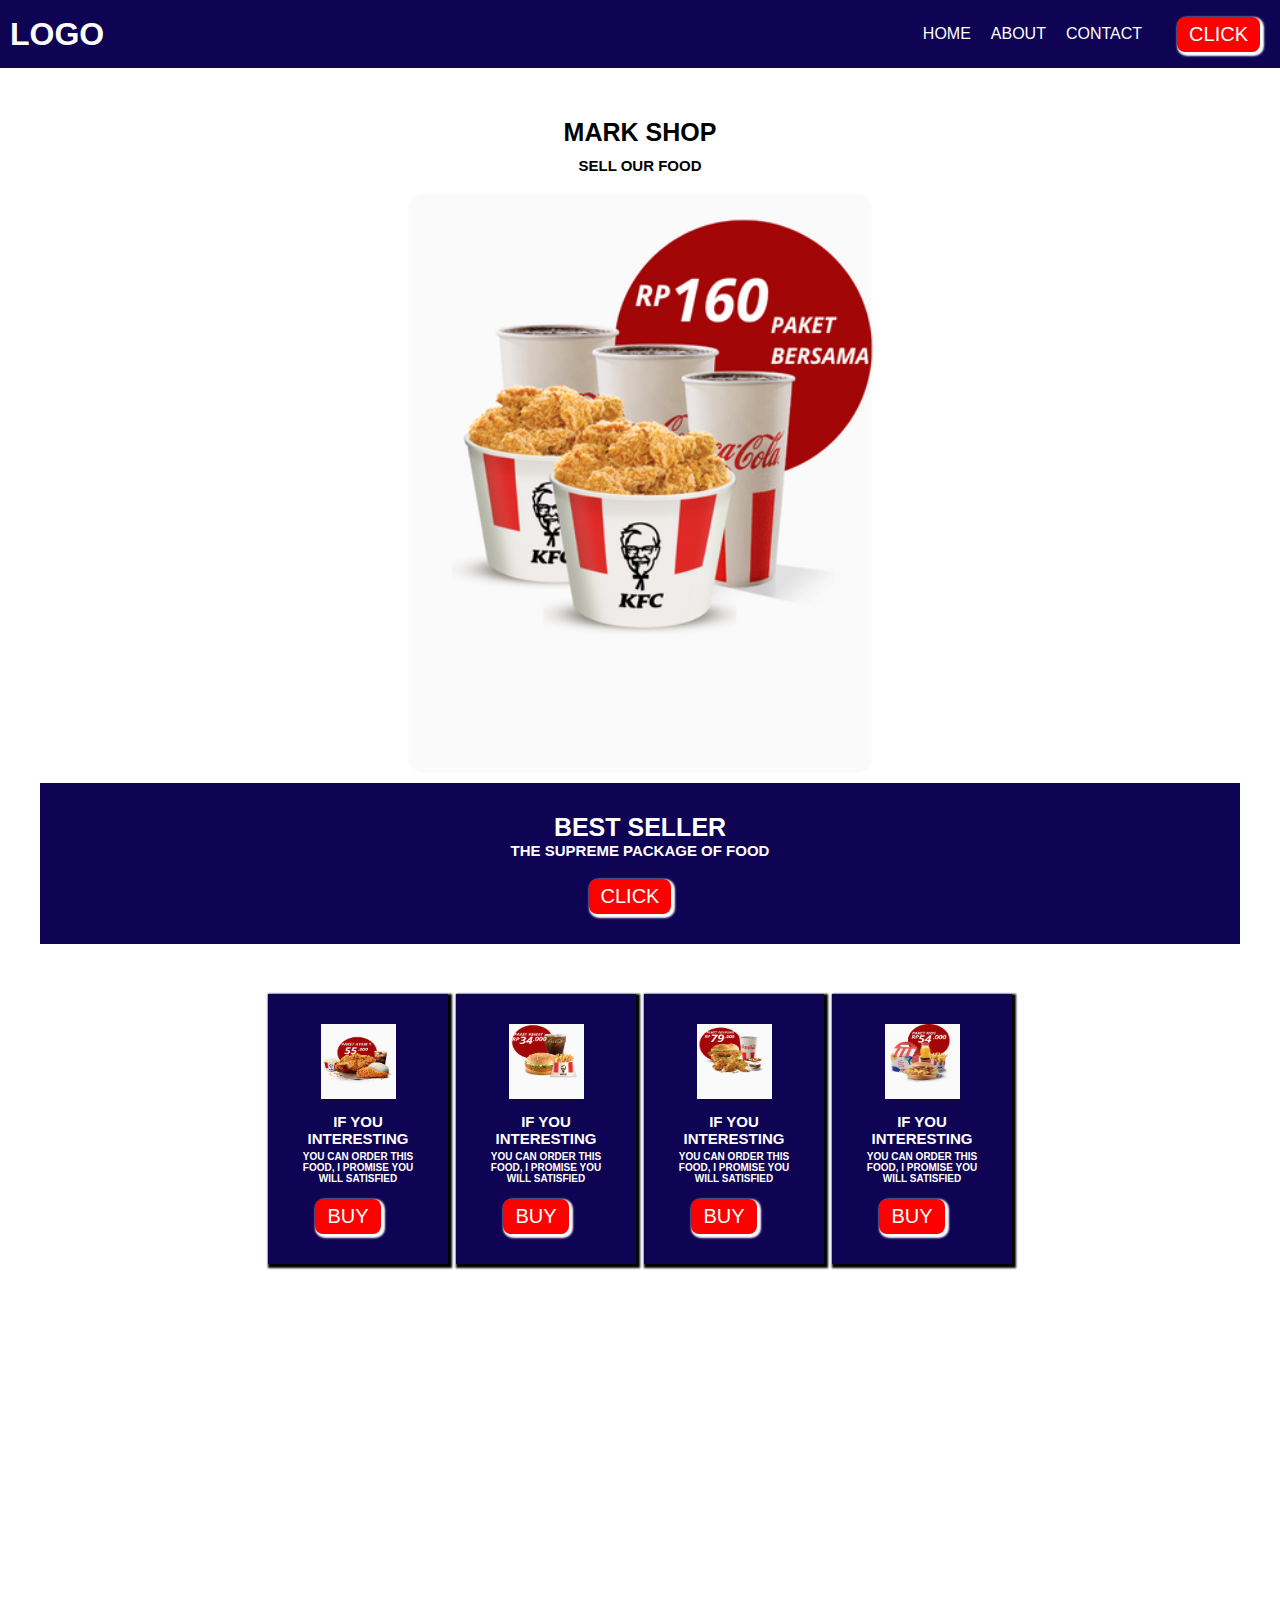
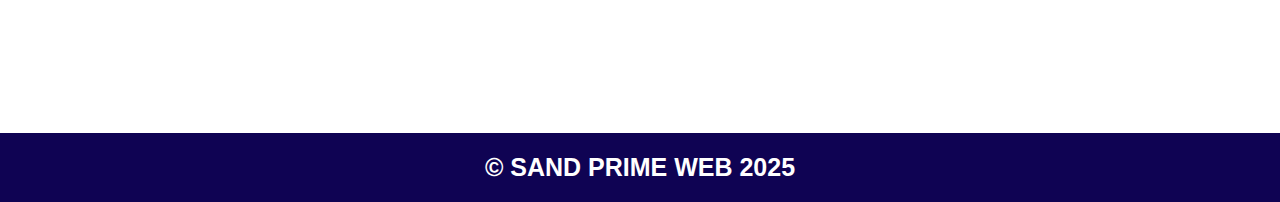
<file: e2/index.html>
<!DOCTYPE html>
<html lang="en">

<head>
    <meta charset="UTF-8">
    <link rel="icon" href="%PUBLIC_URL%/favicon.ico" />
    <meta name="viewport" content="width=device-width, initial-scale=1.0">
    <title>WEB</title>
    <link rel="stylesheet" href="style.css" />
</head>

<body>
    <header>
        <h1 class="logo">LOGO</h1>
        <nav>
            <ul>
                <li><a href="#" class="navbar">HOME</a></li>
                <li><a href="#food" class="navbar">ABOUT</a></li>
                <li><a href="mailto:sandyalimits84@gmail.com" class="navbar">CONTACT</a></li>
            </ul>
        </nav>
        <button class="btn">CLICK</button>
    </header>
    <div class="container">
        <div class="wrapper">
            <p class="Title">MARK SHOP</p>
            <p class="desc">SELL OUR FOOD</p>
            <img src="PAKET/paket-bersama.png" class="picture" />
        </div>
        <div class="parallax">
            <div class="about">
                <p class="Title">BEST SELLER</p>
                <p class="desc">THE SUPREME PACKAGE OF FOOD</p>
                <div class="btn-bot">
                    <button class="btn">CLICK</button>
                </div>
            </div>
            <div class="container">
                <div class="card" id="food">
                    <div class="card-item">
                        <img src="PAKET/paket-ayam1.png" class="end-img"/>
                        <p class="card-title">IF YOU INTERESTING</p>
                        <p class="card-desc">YOU CAN ORDER THIS FOOD, I PROMISE YOU WILL SATISFIED</p>
                        <button class="btn">BUY</button>
                    </div>
                    <div class="card-item">
                        <img src="PAKET/paket-hemat.png" class="end-img"/>
                        <p class="card-title">IF YOU INTERESTING</p>
                        <p class="card-desc">YOU CAN ORDER THIS FOOD, I PROMISE YOU WILL SATISFIED</p>
                        <button class="btn">BUY</button>
                    </div>
                    <div class="card-item">
                        <img src="PAKET/paket-kenyang.png" class="end-img"/>
                        <p class="card-title">IF YOU INTERESTING</p>
                        <p class="card-desc">YOU CAN ORDER THIS FOOD, I PROMISE YOU WILL SATISFIED</p>
                        <button class="btn">BUY</button>
                    </div>
                    <div class="card-item">
                        <img src="PAKET/paket-kids.png" class="end-img"/>
                        <p class="card-title">IF YOU INTERESTING</p>
                        <p class="card-desc">YOU CAN ORDER THIS FOOD, I PROMISE YOU WILL SATISFIED</p>
                        <button class="btn">BUY</button>
                    </div>
                </div>
            </div>
        </div>
    </div>
    <footer class="Title">
        <p>
            &copy; SAND PRIME WEB 2025
        </p>
    </footer>
</body>

</html>
</file>
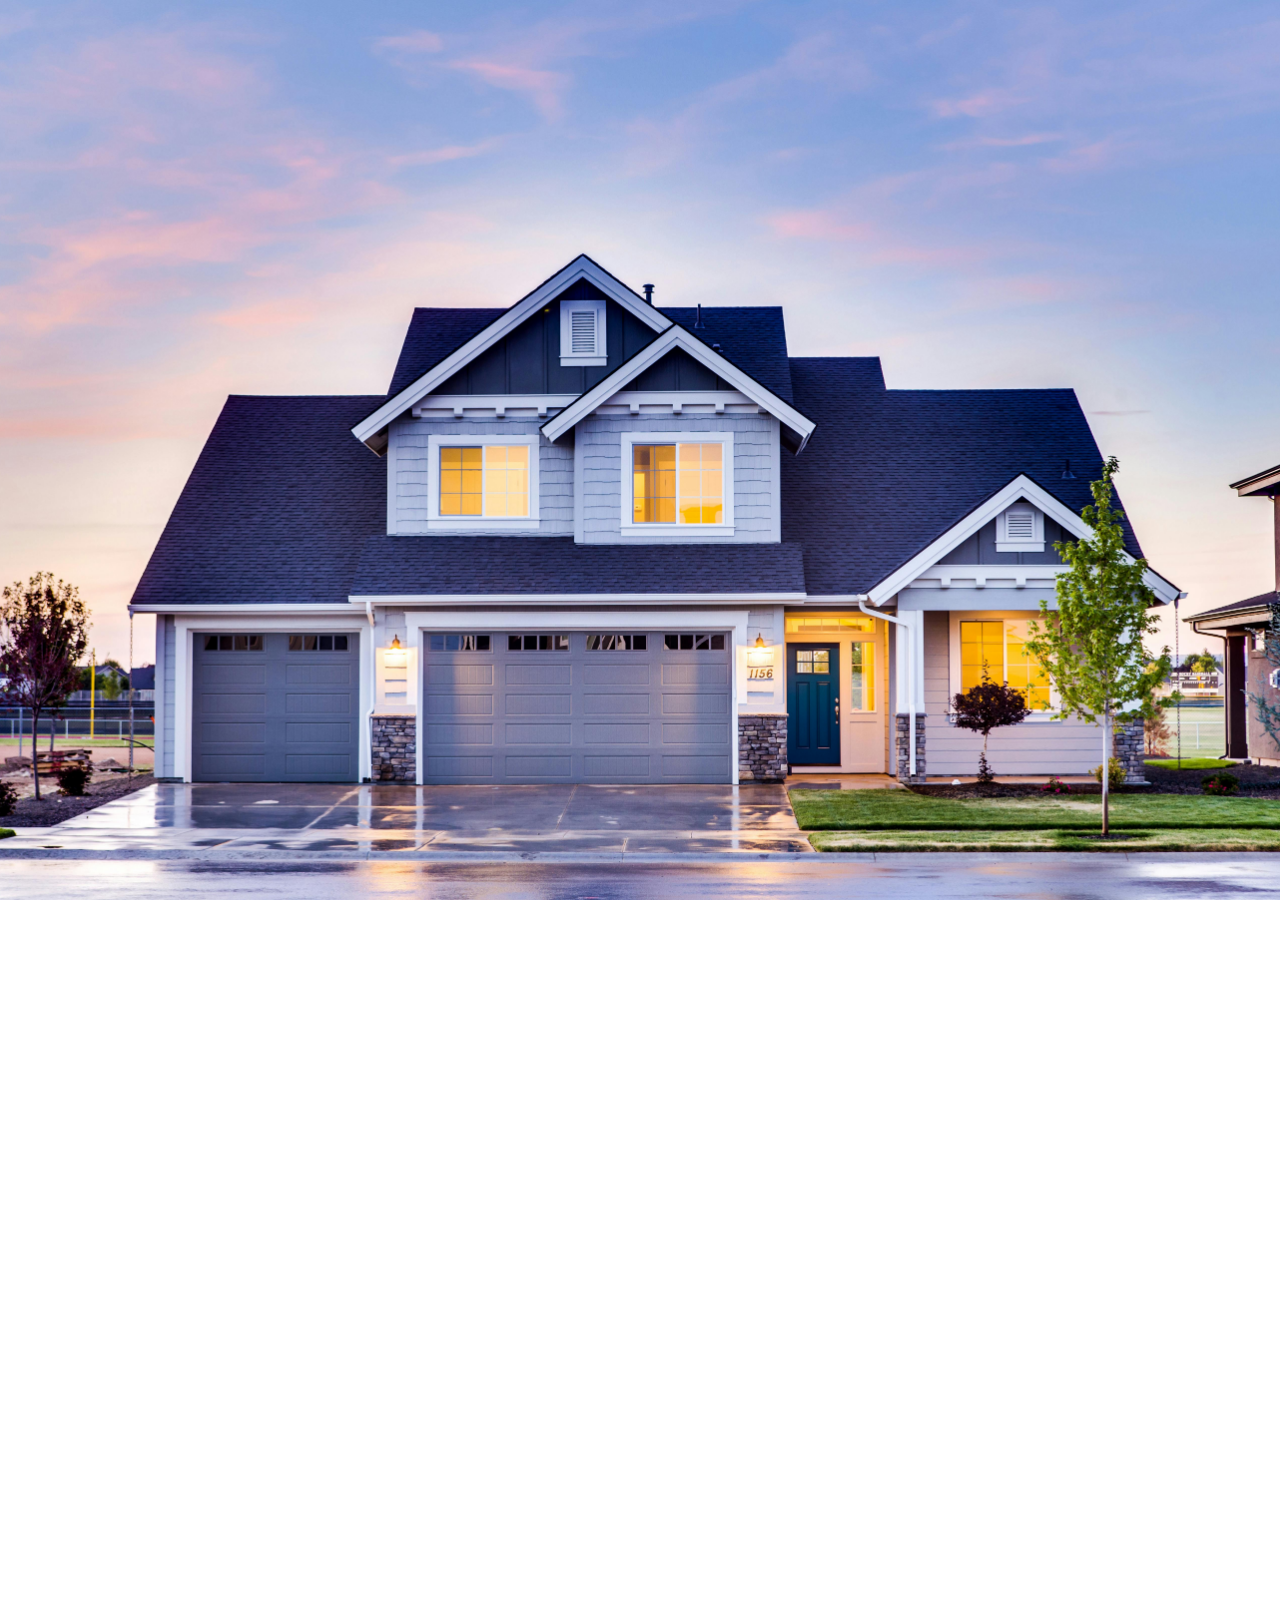
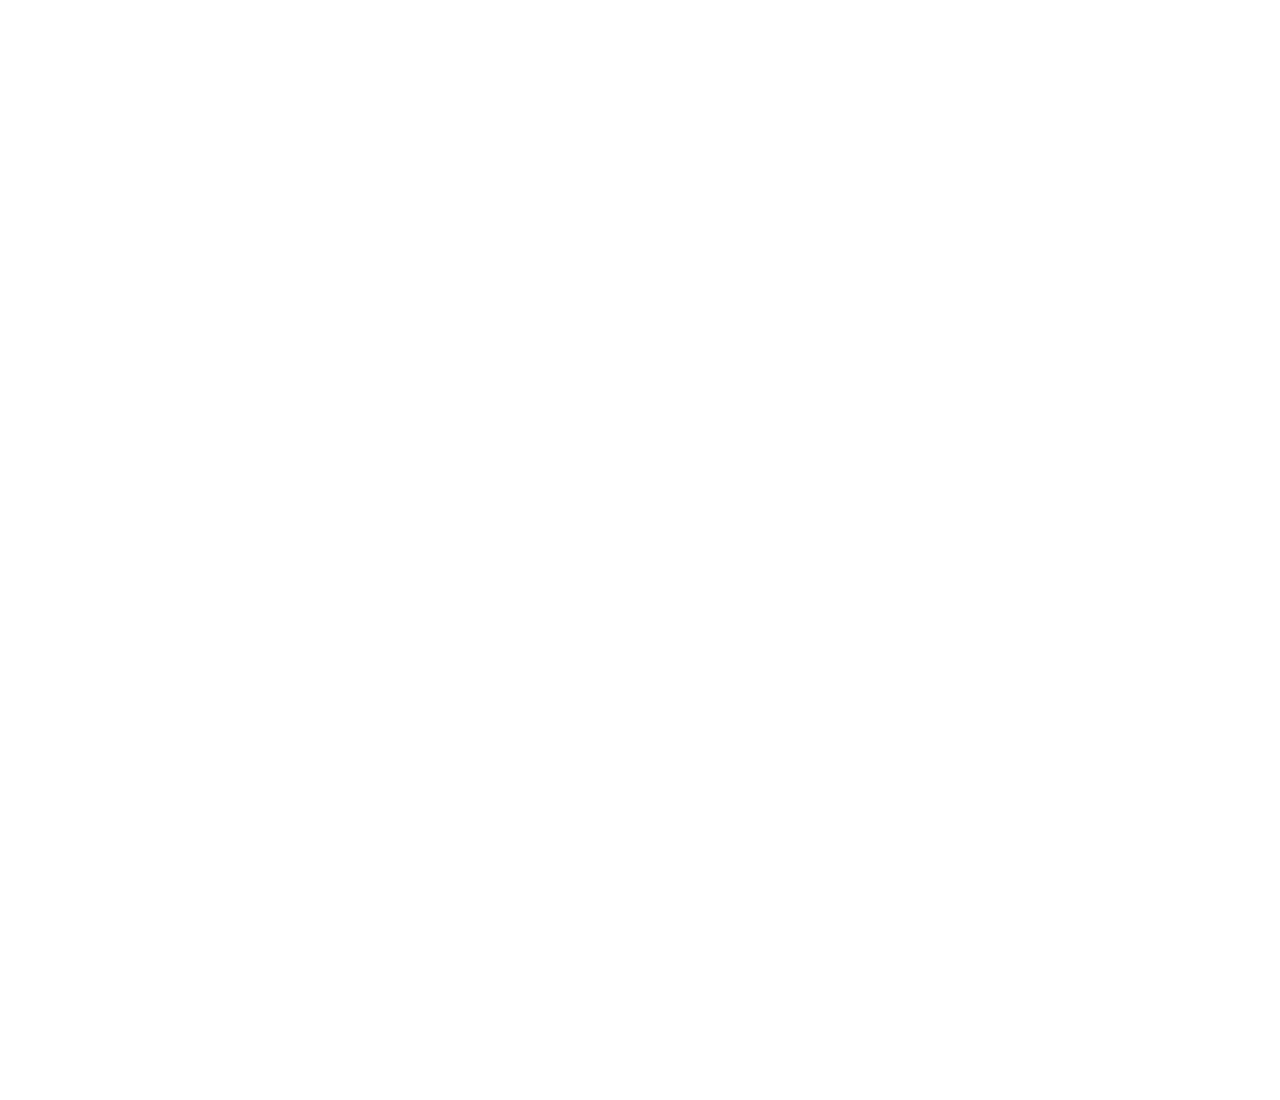
<file: p4/index.html>
<!DOCTYPE html>
<html lang="en">

<head>
    <meta charset="UTF-8">
    <meta name="viewport" content="width=device-width, initial-scale=1.0">
    <title>Document</title>
    <style>
        *,
        html,
        body {
            margin: 0;
            padding: 0;
            box-sizing: border-box;
        }

        .parallax {
            background-position: center;
            background-size: cover;
            background-attachment: fixed;
            width: 100%;
            height: 100vh;
        }
        
        .intro{
            background-image: url('3.jpg');
        }
        
        .content{
            background-image: url('2.jpg');
        }
        
        .footer{
            background-image: url('1.jpg');
        }
    </style>
</head>

<body>
    <div class="parallax intro"></div>
    <div class="parallax content"></div>
    <div class="parallax footer"></div>
</body>

</html>
</file>
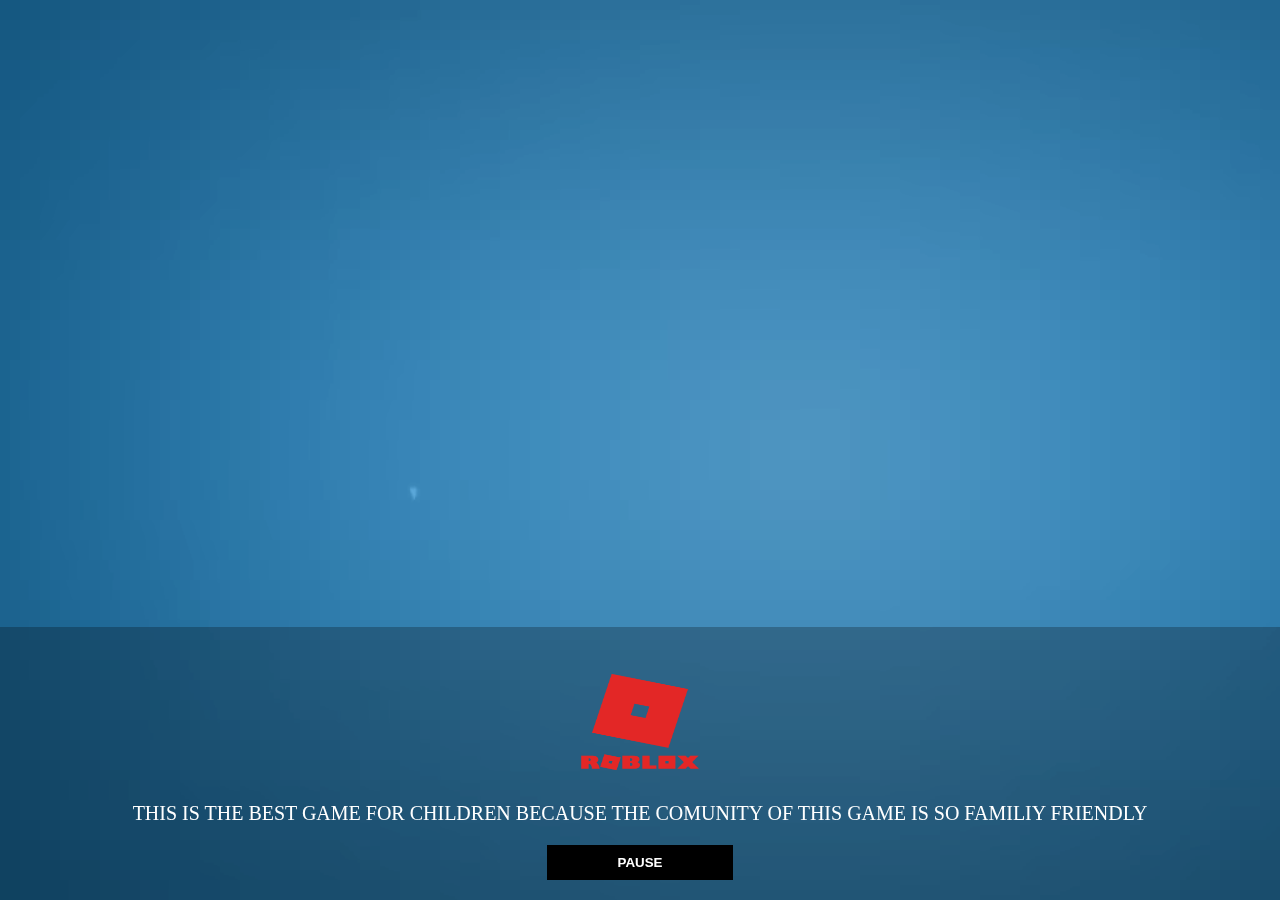
<file: p5/index.html>
<!DOCTYPE html>
<html lang="en">

<head>
    <meta charset="UTF-8">
    <meta name="viewport" content="width=device-width, initial-scale=1.0">
    <title>BOBLOX</title>
    <style>
        *,
        html,
        body {
            margin: 0;
            padding: 0;
            box-sizing: border-box;
        }

        #trailer {
            position: fixed;
            bottom: 0;
            min-width: 100%;
            min-height: 100%;
        }

        .intro {
            position: fixed;
            bottom: 0;
            background: rgba(0, 0, 0, 0.25);
            color: white;
            padding: 20px;
            width: 100%;
            font-size: 20px;
            font-family: fantasy;
        }

        #pause {
            border: none;
            color: white;
            background-color: black;
            margin-top: 20px;
            padding: 10px;
            width: 15%;
            font-weight: 800;
        }

        #pause:hover {
            transform: scale(1.1);
            background-color: rgba(0, 0, 0, 0.20);
        }
    </style>
</head>

<body>
    <video autoplay loop id="trailer">
        <source src="game_trailer.mp4" type="video/mp4">
    </video>
    <div class="intro">
        <center>
            <img src="roblox-logo.png" alt="" width="150" height="150">
            <p>THIS IS THE BEST GAME FOR CHILDREN BECAUSE THE COMUNITY OF THIS GAME IS SO FAMILIY FRIENDLY</p>
            <button id="pause" onclick="stop ()">PAUSE</button>
        </center>
    </div>

    <script>
        const btn = document.getElementById('pause')
        const video = document.getElementById('trailer')
        function stop() {
            if (video.paused) {
                video.play()
                btn.innerHTML = "PAUSE"
            }else{
                video.pause()
                btn.innerHTML = "PLAY"
            }
        }
    </script>
</body>

</html>
</file>
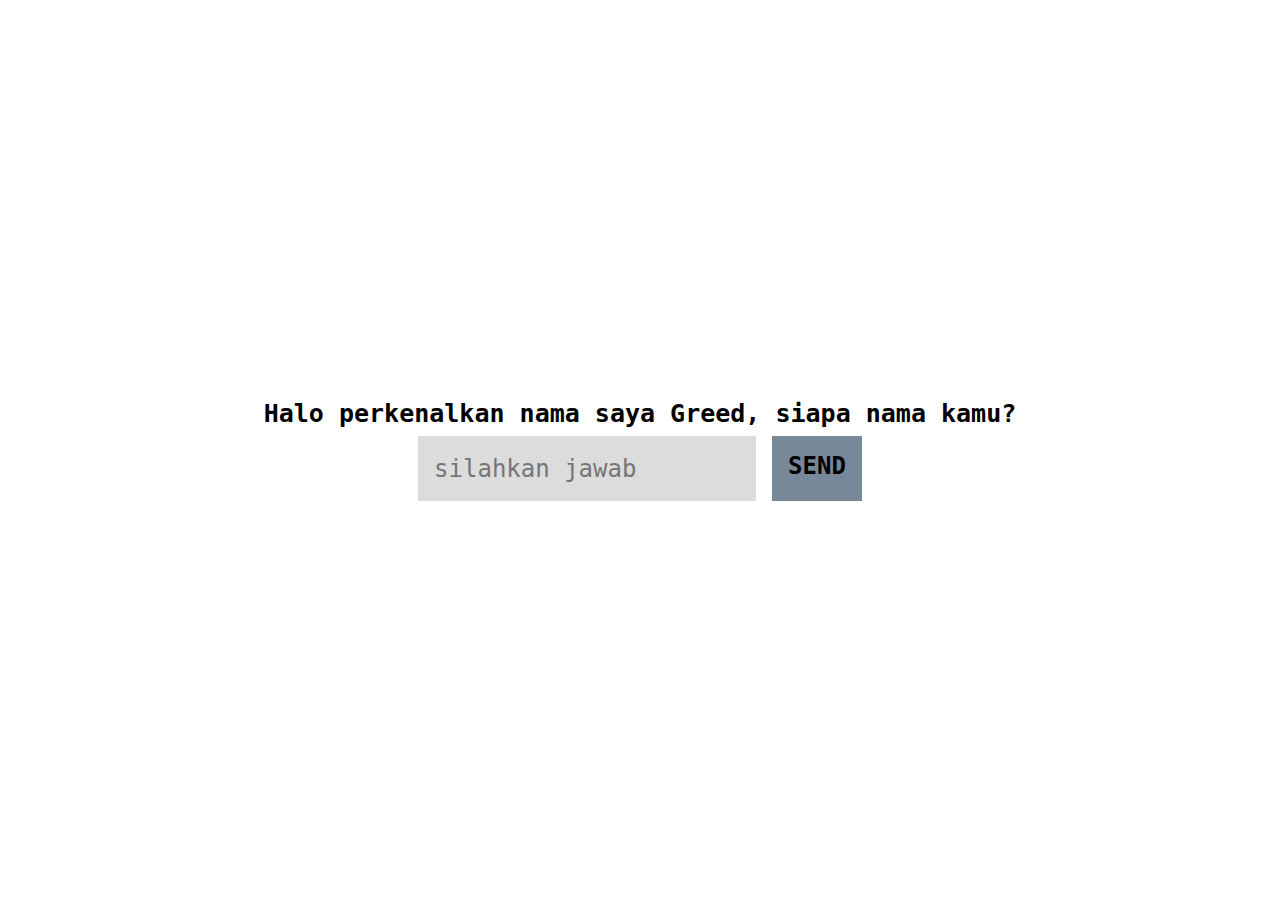
<file: p6/index.html>
<!DOCTYPE html>
<html lang="en">
<head>
    <meta charset="UTF-8">
    <meta name="viewport" content="width=device-width, initial-scale=1.0">
    <link rel="stylesheet" href="style.css">
    <title>BOT</title>
</head>
<body>
    <div class="container">
        <div class="wrapper">
            <p id="pertanyaan">HALO</p>
            <div class="row">
                <input id="jawaban" type="text" placeholder="silahkan jawab">
                <button onclick="botStart()">SEND</button>
            </div>
        </div>
    </div>
    <div id="loader"></div>
    <script src="p6.js"></script>
</body>
</html>
</file>
<file: e2/style.css>
*,
html,
body {
    padding: 0;
    margin: 0;
    box-sizing: border-box;
    font-family: Arial;
}

header {
    background: rgb(15, 3, 83);
    display: flex;
    flex-wrap: wrap;
    justify-content: center;
    align-items: center;
    gap: 10px;
}

.logo {
    color: white;
    margin-right: auto;
    margin-left: 10px;
}

nav ul {
    display: flex;
    padding: 15px;
}

li {
    list-style-type: none;
    padding: 10px;
}

.navbar {
    text-decoration: none;
    color: white;
    transition: .2s ease-in-out;
}

.navbar:hover {
    color: red;
}

.btn {
    margin-right: 20px;
    border: none;
    border-radius: 8px;
    font-size: 20px;
    padding: 6px 12px;
    cursor: pointer;
    background: red;
    color: white;
    box-shadow: 2px 2px 2px 2px;
}

.btn:hover {
    transform: scale(1.1);
    transition: .1s ease-in-out;
}

.container {
    max-width: 1200px;
    margin: 0 auto;
    padding: 50px 0;
}

.wrapper {
    display: flex;
    flex-direction: column;
    justify-content: center;
    align-items: center;
    text-align: center;
    gap: 10px;
}

.Title {
    font-size: 25px;
    font-weight: bold;
}

.desc {
    font-size: 15px;
    font-weight: bolder;
}

.picture {
    width: 100%;
    max-width: 500px;
    height: auto;
    padding: 10px;
}

.parallax {
    background-image: url('PAKET/paket-supreme.png');
    background-attachment: fixed;
    background-position: center;
    background-repeat: no-repeat;
    background-size: 700px;
    height: 100vh;
}

.about {
    display: flex;
    flex-direction: column;
    justify-content: center;
    align-items: center;
    background: rgb(15, 3, 83);
    color: white;
    padding: 30px;
}

.btn-bot {
    margin-top: 20px;
}

.card {
    display: flex;
    flex-wrap: wrap;
    justify-content: center;
    align-items: center;
    gap: 8px;
}


.card-item {
    text-align: center;
    width: 15%;
    background: rgb(15, 3, 83);
    color: white;
    padding: 30px;
    box-shadow: 2px 2px 2px 2px black;
}

.end-img {
    width: 75px;
    height: 75px;
}

.card-title {
    font-size: 15px;
    font-weight: bold;
    margin-top: 10px;
    margin-bottom: 4px;
}

.card-desc {
    font-size: 10px;
    font-weight: bolder;
    margin-bottom: 15px;
}

footer {
    background: rgb(15, 3, 83);
    color: white;
    text-align: center;
    padding: 20px;
}

@media screen and (max-width: 500px) {
    .card {
        padding-top: 4px;
        flex-direction: column;
    }

    .card-item {
        width: 100%;
    }

    .container {
        padding: 0;
    }

    .wrapper {
        margin-top: 20px;
    }

    .picture {
        padding: 0;
    }
}
</file>
<file: p6/style.css>
*,
html,
body {
    padding: 0;
    margin: 0;
    box-sizing: border-box;
    font-family: monospace;
}

.container {
    display: flex;
    justify-content: center;
    align-items: center;
    min-height: 100vh;
    width: 800px;
    margin: 0 auto;
}

.wrapper {
    display: flex;
    flex-direction: column;
    justify-content: center;
    align-items: center;
    min-height: 100vh;
    min-height: 325px;
}

#pertanyaan {
    font-size: 25px;
    font-weight: 600;
}

.row {
    display: flex;
    justify-content: center;
    flex-direction: row;
}

input {
    border: none;
    background-color: gainsboro;
    color: black;
    padding: 16px;
    font-size: 24px;
    margin-top: 8px;
}

button {
    border: none;
    background-color: lightslategray;
    display: flex;
    margin-left: 16px;
    margin-top: 8px;
    padding: 16px;
    height: 65px;
    font-weight: 600;
    font-size: 24px;
    cursor: pointer;
}

button:hover {
    transform: scale(1.1);
}

#loader {
    display: none;
    height: 85px;
    width: 85px;
    position: absolute;
    border-top: 15px solid lightslategray;
    border-radius: 50%;
    top: 50%;
    left: 45%;
    z-index: 1;
    animation: 2s spin infinite linear;
}

@keyframes spin {
    0% {
        transform: rotate(30deg);
    }

    100% {
        transform: rotate(360deg);
    }
}
</file>
